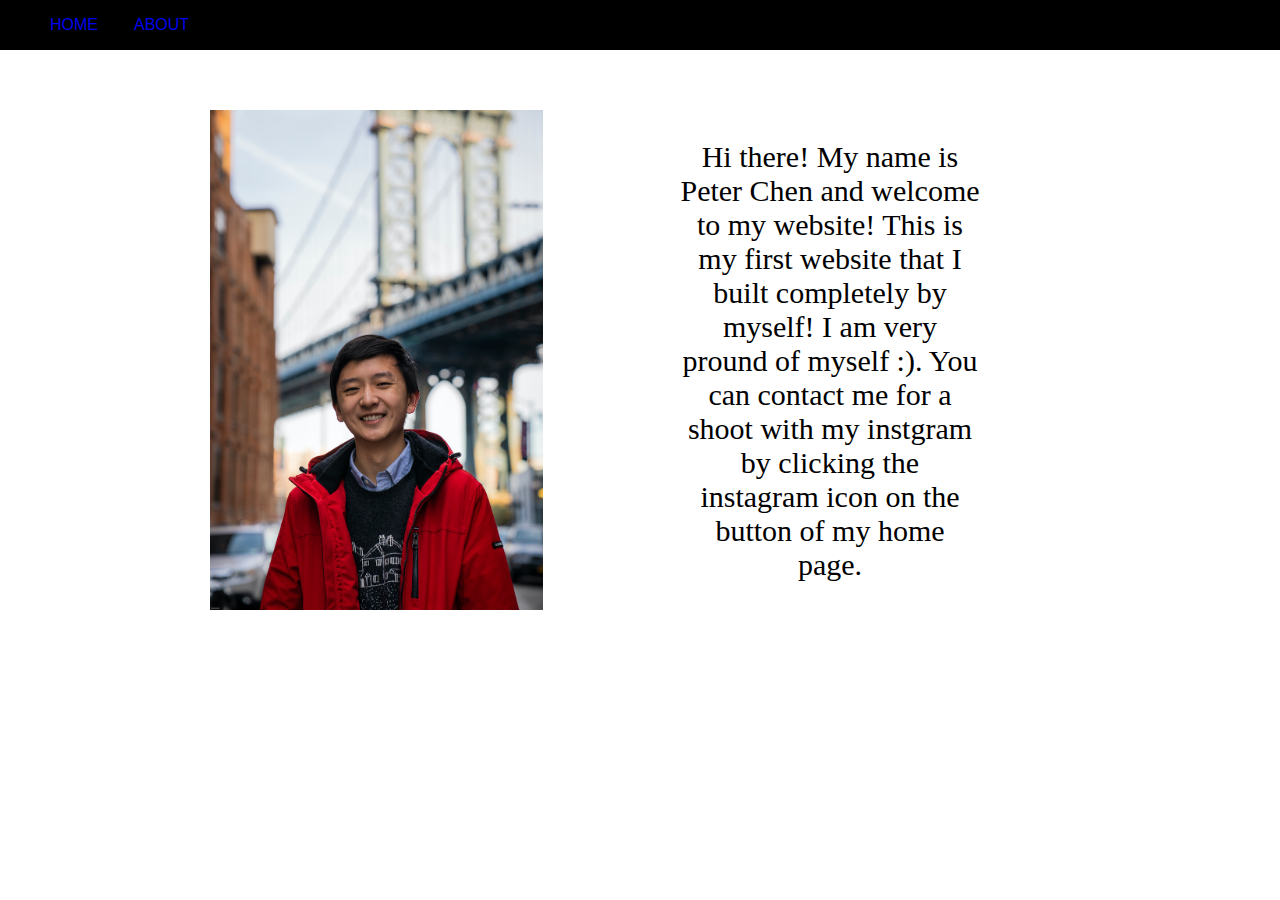
<file: aboutme.html>
<!DOCTYPE html>
    <html>
        <head>
            <link rel="stylesheet" href="style.css">
            <title>Peter's Portolio</title>
        </head>
        <STYLE>A {text-decoration: none;} </STYLE>
        <body>
            
            <header>
                <nav>
                  <ul>
                    <li><a href="index.html">Home</li> <li><a href="aboutme.html">About</a></li>
                  </ul>
                </nav>
            </header>
            
            <main>
                
                <img src="_MZC4176.jpg" class="about_me_image">
                
                <div  class="bio">
                    <p>Hi there! My name is Peter Chen and welcome to my website! This is my first website that I built completely by myself! I am very pround of myself :). You can contact me for a shoot with my instgram by clicking the instagram icon on the button of my home page.
                    </p>
                </div>
            </main>
        </body>
</html>
</file>
<file: style.css>
@media only screen and (max-width: 650px) {
  body {
    background-color: lightblue;
  }
  
  table{
      font-size:15px;
  }
  
  .about_me_image{
      position:relative;
      margin: 0;
      padding:0;
  }
}

html, body {
    margin: 0;
    padding: 0;
}

#date{
    font-size: 30px;
}

h1{
    font-size:80px;
    padding 10px 0;
}

main{
    text-align: center;
    position:relative;
    top:90px;
}

.titleImage{
    width: 100%;
    height: auto;
}

table{
    border: 1px solid black;
    width:100%;
}

table th{
    height:50px;
    
}

header{
    position:fixed;
    width:100%;
    background-color: black;
    z-index:10;
}

nav {
    margin: 0;
    padding: 0 10px;
    text-align: left;
}

li {
    color: #FFF;
    font-family: 'Oswald', sans-serif;
    font-size: 16px;
    font-weight: 300;
    text-transform: uppercase;
    display:inline-block;
    width:80px;
}

.instagrambio{
    max-width:50px;
}

.about_me_image{
    height:500px;
    float: left;
    padding: 0 10px;
    margin: 20px 0 0 200px;
}
.bio{
    position:relative;
    font-size:30px;
    width:300px;
    float:right;
    margin: 20px 300px 0 0;
}
</file>
